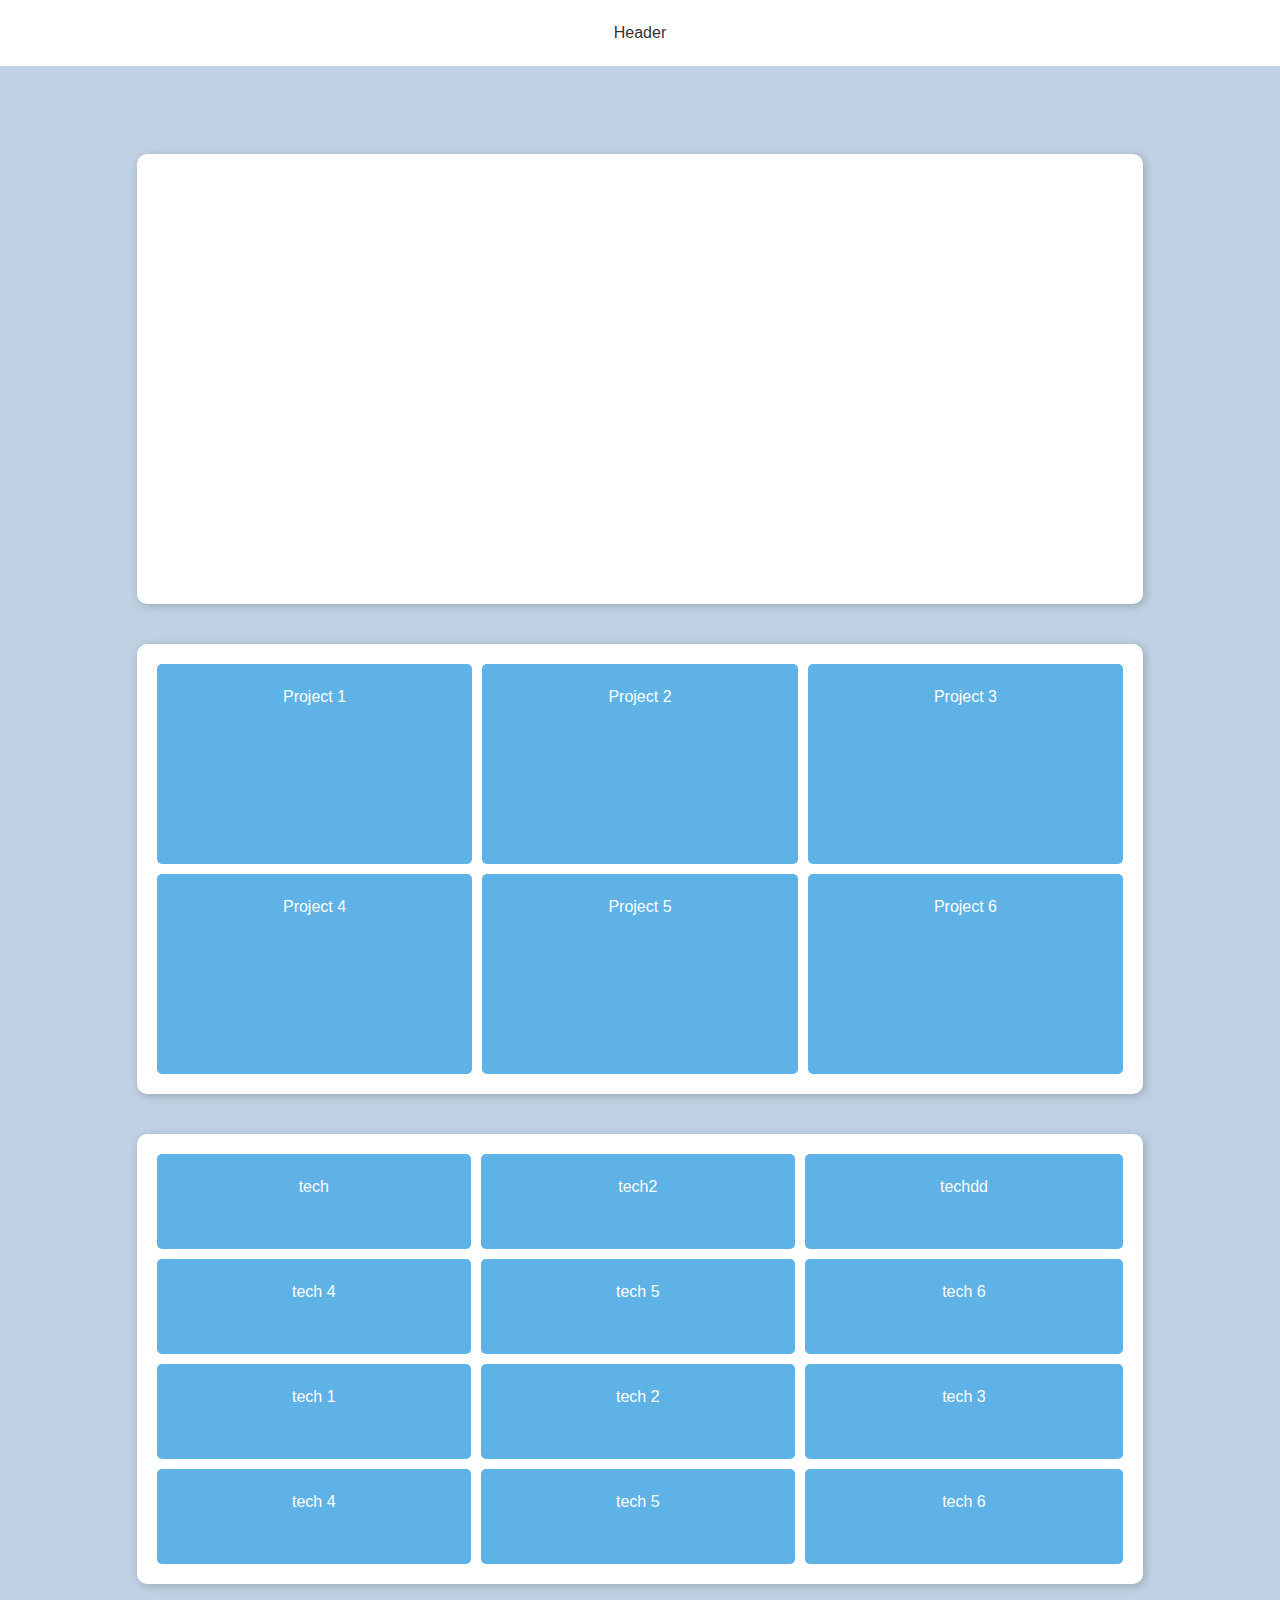
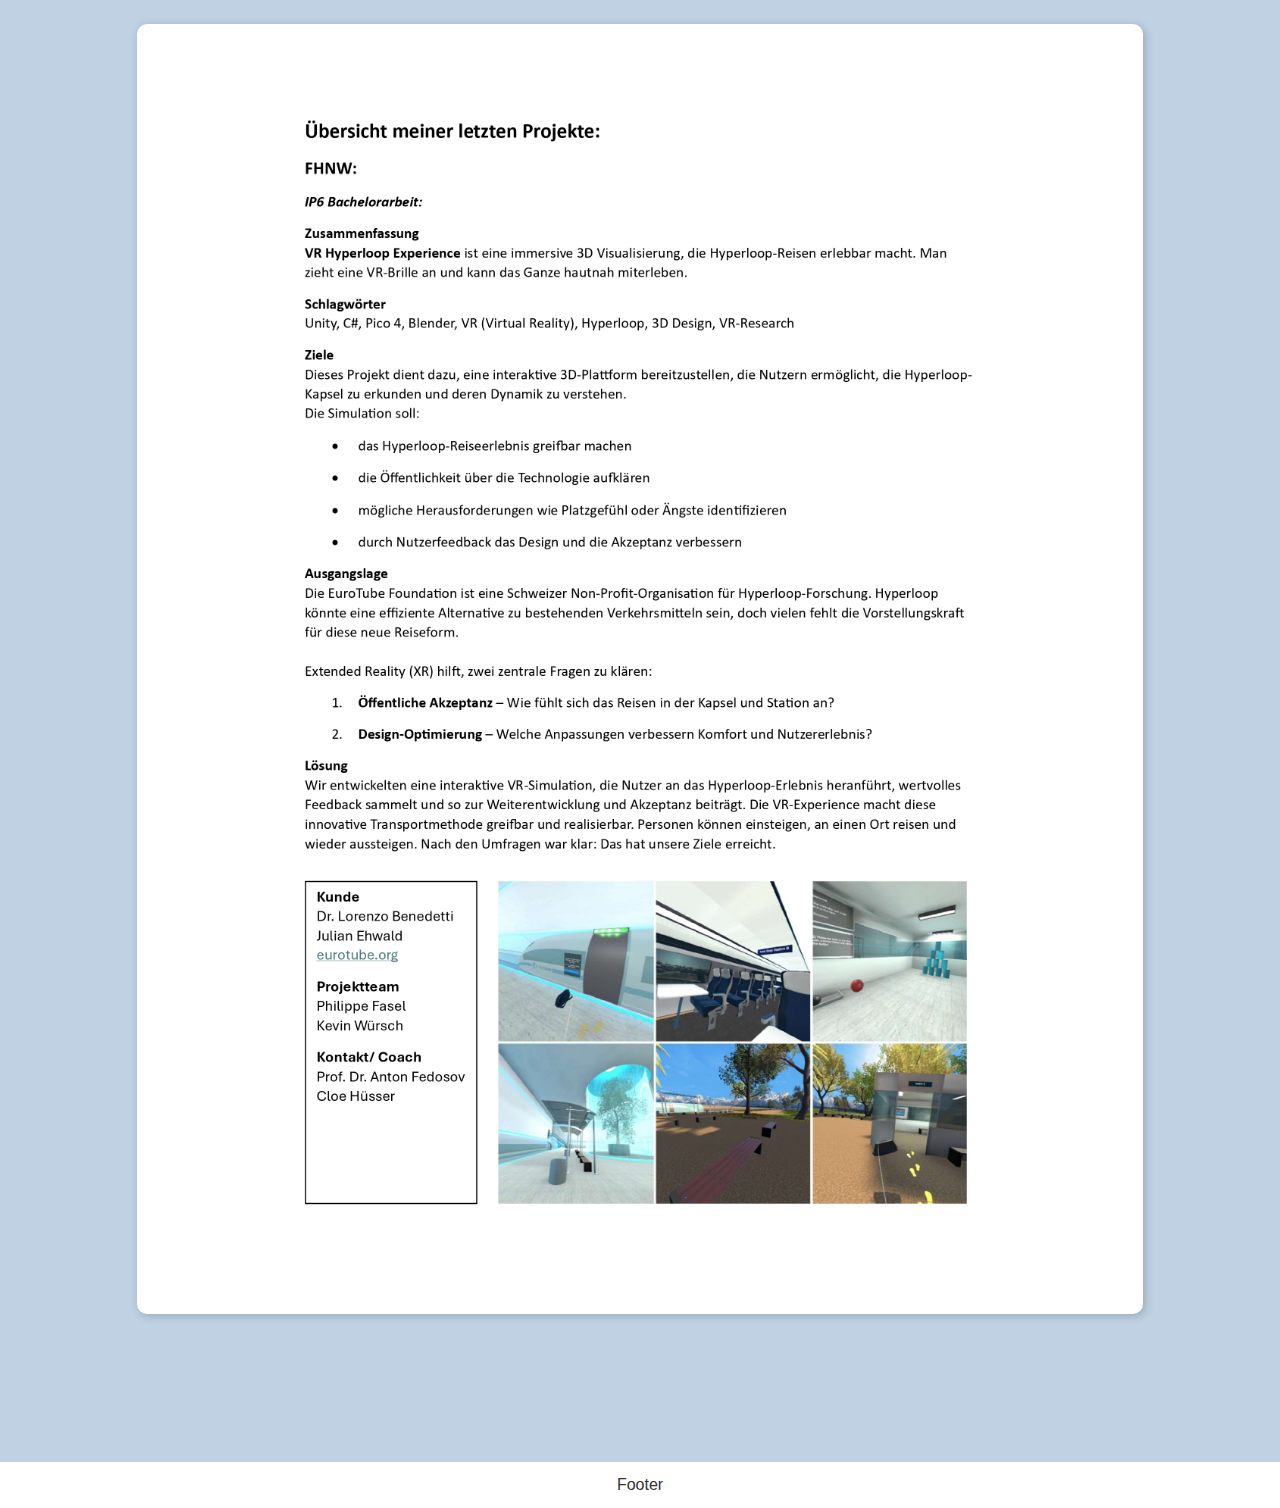
<file: index.html>
<!DOCTYPE html>
<html lang="en">
<head>
    <meta charset="UTF-8">
    <link rel="icon" sizes="32x32" href="assets/resources/logos/favicon.png">
    <meta name="viewport" content="width=device-width, initial-scale=1.0">
    <title>Kevin Würsch Portfolio</title>

    <link rel="stylesheet" href="assets/css/style.css">

</head>
<body>

    <header> Header </header>

    <div class="main-section"> 
       
        <div class="container"> </div>
       

        <div class="container">
            <div class="projects-grid">
                <div class="project">Project 1</div>
                <div class="project">Project 2</div>
                <div class="project">Project 3</div>
                <div class="project">Project 4</div>
                <div class="project">Project 5</div>
                <div class="project">Project 6</div>
            </div>
        </div>

        <div class="container"> 
            <div class="tech-grid">
                <div class="tech">tech</div>
                <div class="tech">tech2</div>
                <div class="tech">techdd</div>
                <div class="tech">tech 4</div>
                <div class="tech">tech 5</div>
                <div class="tech">tech 6</div>
                <div class="tech">tech 1</div>
                <div class="tech">tech 2</div>
                <div class="tech">tech 3</div>
                <div class="tech">tech 4</div>
                <div class="tech">tech 5</div>
                <div class="tech">tech 6</div>
            </div>
        </div>

        <div class="container1">
            <img src="assets/resources/files/IP6.jpg" alt="PDF Preview">
        </div>
        


    </div>


    <footer> Footer </footer>
    
</body>
</html>
</file>
<file: assets/css/style.css>
/* Color Scheme */
:root {
    --primary-color: #93b0d096;
    --font-color: #333;
    --font-color-hover: #737b8d;
}

/* Basic Setup */
* {
    margin: 0;
    padding: 0;
    box-sizing: border-box;
}

html {
    font-size: 16px;
    scroll-behavior: smooth;
}

body {
    font-family: Arial, sans-serif;
    background-color: var(--primary-color);
    color: var(--font-color);
    line-height: 1.6;
    padding: 0;
    display: flex;
    flex-direction: column;
    min-height: 100vh;
}

/* Link */
a {
    color: #007bff;
    text-decoration: none;
    transition: color 0.3s;
}

a:hover {
    color: #0056b3;
}

/* Layout */
header {
    background: #ffffff;
    padding: 20px;
    text-align: center;
}

.main-section {
    display: flex;
    flex-direction: column;
    align-items: center; 
    text-align: center;
    padding: 3rem 3rem 8rem 3rem;
    flex: 1;
}

footer {
    text-align: center;
    margin-top: 20px;
    padding: 10px;
    background: #ffffff;
}

.container {
    width: 85%;
    min-height: 50vh; 
    background-color: white; 
    border-radius: 10px; 
    box-shadow: 2px 2px 10px rgba(0, 0, 0, 0.2); 
    margin-top: 40px;
    padding: 20px; 
    display: flex; 
}

.container1 {
    width: 85%; 
    min-height: 100vh; 
    background-color: white; 
    border-radius: 10px; 
    box-shadow: 2px 2px 10px rgba(0, 0, 0, 0.2); 
    margin-top: 40px;
    padding: 20px; 

    display: flex;
    flex-direction: column;
    
}





.projects-grid {
    display: grid;
    grid-template-columns: auto auto auto;
    gap: 10px;
    width: 100%;
}

.project {
    background-color: #5eb2e6; 
    color: white;
    padding: 20px;
    text-align: center;
    border-radius: 5px;
}

.tech-grid {
    display: grid;
    grid-template-columns: auto auto auto;
    gap: 10px;
    width: 100%;
}

.tech {
    background-color: #5eb2e6; 
    color: white;
    padding: 20px;
    text-align: center;
    border-radius: 5px;
}
</file>
